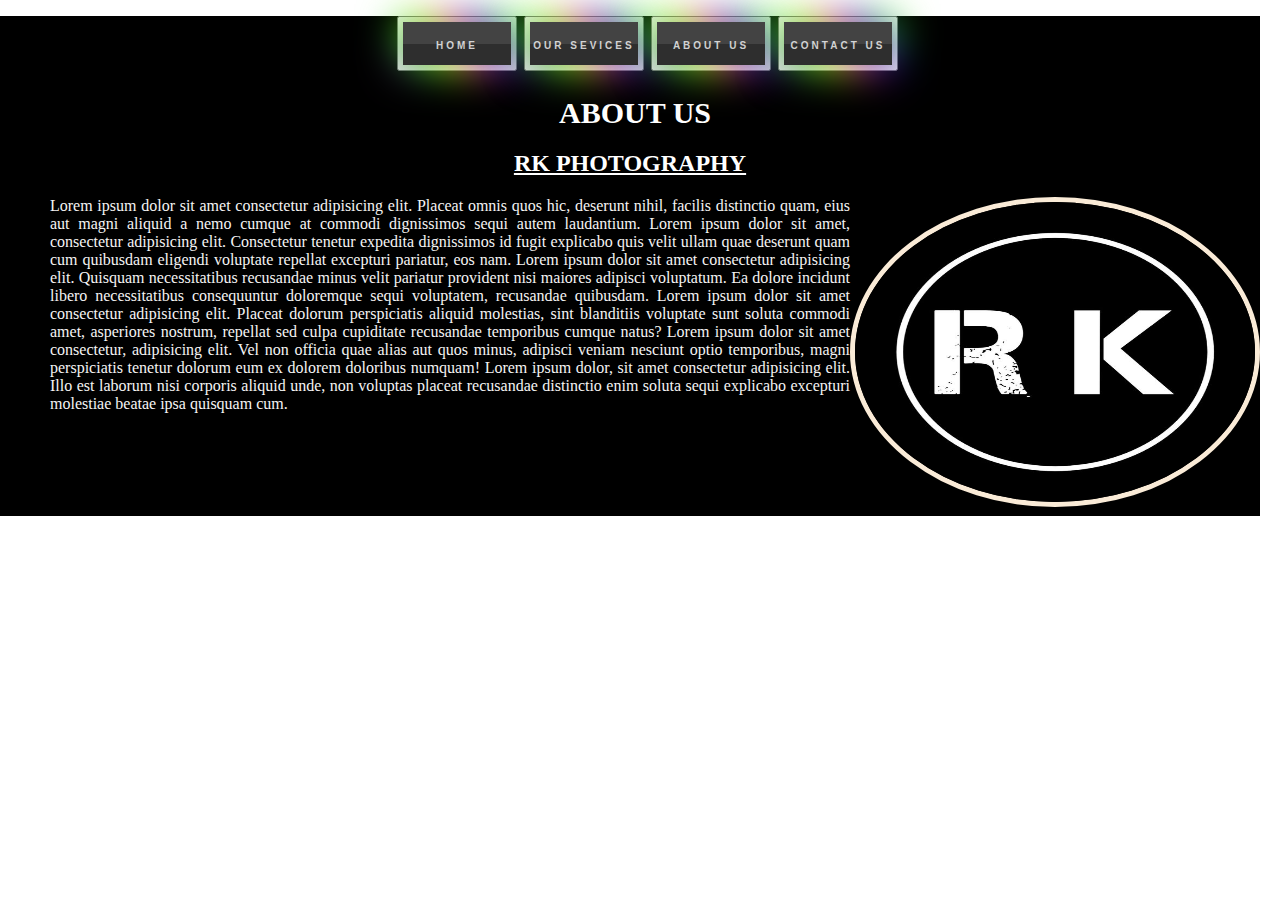
<file: about us.html>
<!DOCTYPE html>
<html lang="en">

<head>
    <meta charset="UTF-8">
    <meta name="viewport" content="width=device-width, initial-scale=1.0">
    <title>ABOUT US</title>
    <link rel="stylesheet" href="style.css">
<body>
 
    <div class="father">
        <div class="nav">
            <ul>
              <button>
                <a href="index.html"><span>HOME</span></a>
              </button>
              <button>
                <a href="OURSERVICES.HTML"><span>OUR SEVICES</span></a>
              </button>
              <button>
                <a href="about us.html"><span> ABOUT US</span></a>
              </button>
              <button>
                <a href="contactus.html"><span> CONTACT US</span></a>
              </button>
            </div>
        <h1 class="HEADING">ABOUT US</h1>
        <h2><U>RK PHOTOGRAPHY</h2></U>

        <img src="IMAGES/logo.jpg" alt="logo" height="300px" width="400px"
            style="border-radius:20px 20px 20px 20px; float: right; border:solid 5px antiquewhite; border-radius: 50%;">
        <P class="PARA">Lorem ipsum dolor sit amet consectetur adipisicing elit. Placeat omnis quos hic, deserunt nihil, facilis
            distinctio quam, eius aut magni aliquid a nemo cumque at commodi dignissimos sequi autem laudantium.
            Lorem ipsum dolor sit amet, consectetur adipisicing elit. Consectetur tenetur expedita dignissimos id fugit
            explicabo quis velit ullam quae deserunt quam cum quibusdam eligendi voluptate repellat excepturi pariatur,
            eos nam. Lorem ipsum dolor sit amet consectetur adipisicing elit. Quisquam necessitatibus recusandae minus
            velit pariatur provident nisi maiores adipisci voluptatum. Ea dolore incidunt libero necessitatibus
            consequuntur doloremque sequi voluptatem, recusandae quibusdam. Lorem ipsum dolor sit amet consectetur
            adipisicing elit. Placeat dolorum perspiciatis aliquid molestias, sint blanditiis voluptate sunt soluta
            commodi amet, asperiores nostrum, repellat sed culpa cupiditate recusandae temporibus cumque natus? Lorem
            ipsum dolor sit amet consectetur, adipisicing elit. Vel non officia quae alias aut quos minus, adipisci
            veniam nesciunt optio temporibus, magni perspiciatis tenetur dolorum eum ex dolorem doloribus numquam! Lorem
            ipsum dolor, sit amet consectetur adipisicing elit. Illo est laborum nisi corporis aliquid unde, non
            voluptas placeat recusandae distinctio enim soluta sequi explicabo excepturi molestiae beatae ipsa quisquam
            cum.</P>
    </div>
    </body>

</html>
</file>
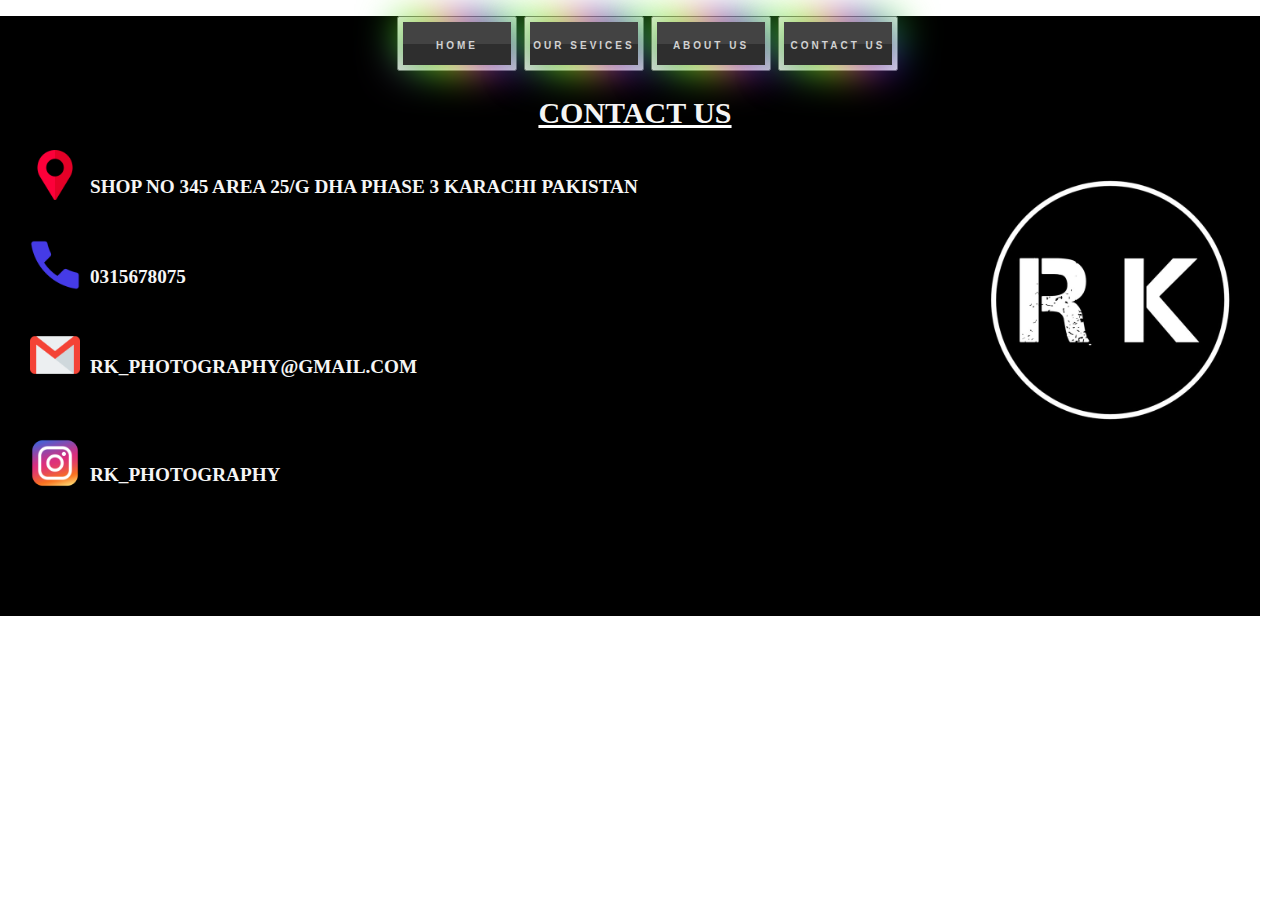
<file: contactus.html>
<!DOCTYPE html>
<html lang="en">

<head>
    <meta charset="UTF-8">
    <meta name="viewport" content="width=device-width, initial-scale=1.0">
    <title>CONTACT US</title>
    <link rel="stylesheet" href="style.css">
</head>

<body>
    <div class="contact">

    <div class="nav">
        <ul>
          <button>
            <a href="index.html"><span>HOME</span></a>
          </button>
          <button>
            <a href="OURSERVICES.HTML"><span>OUR SEVICES</span></a>
          </button>
          <button>
            <a href="about us.html"><span> ABOUT US</span></a>
          </button>
          <button>
            <a href="contactus.html"><span> CONTACT US</span></a>
          </button>
  
  
  
      </div>
   
        <U>
            <h1 style="background-color: black; color: whitesmoke;">CONTACT US</h1>
        </U>
        <div class="fill"><img src="IMAGES/logo.jpg" height="300px" width="300px"
                style="border-radius:50%; float: right; ;"></div>
                <img src="IMAGES/placeholder.png" height="50px" width="50px" style="float: left; margin-left:30px;">
                <h4 style="float:left; font-family: arial black; font-size:larger; margin-left: 10px;">SHOP NO 345 AREA 25/G DHA PHASE 3 KARACHI PAKISTAN</h4>
        <BR></BR></BR></BR></BR>
                <img src="IMAGES/phone.png" height="50px" width="50px" style="float: left; margin-left:30px;">
        <h4 style="float:left; font-family: arial black; font-size:larger; margin-left: 10px;">0315678075</h4><BR></BR><BR></BR></BR> <img
            src="IMAGES/gmail (1).png" height="50px" width="50px" style="float: left; margin-left:30px;">
        <h4 style="float:left; font-family: arial black; font-size:larger; margin-left: 10px;">RK_PHOTOGRAPHY@GMAIL.COM</h4>
        <BR><BR><BR></BR></BR></BR>
        <img src="IMAGES/instagram.png" height="50px" width="50px" style="float: left; margin-left:30px;">
        <h4 style="float:left; font-family: arial black; font-size:larger; margin-left: 10px;">RK_PHOTOGRAPHY</h4>

    </div>
</body>

</html>
</file>
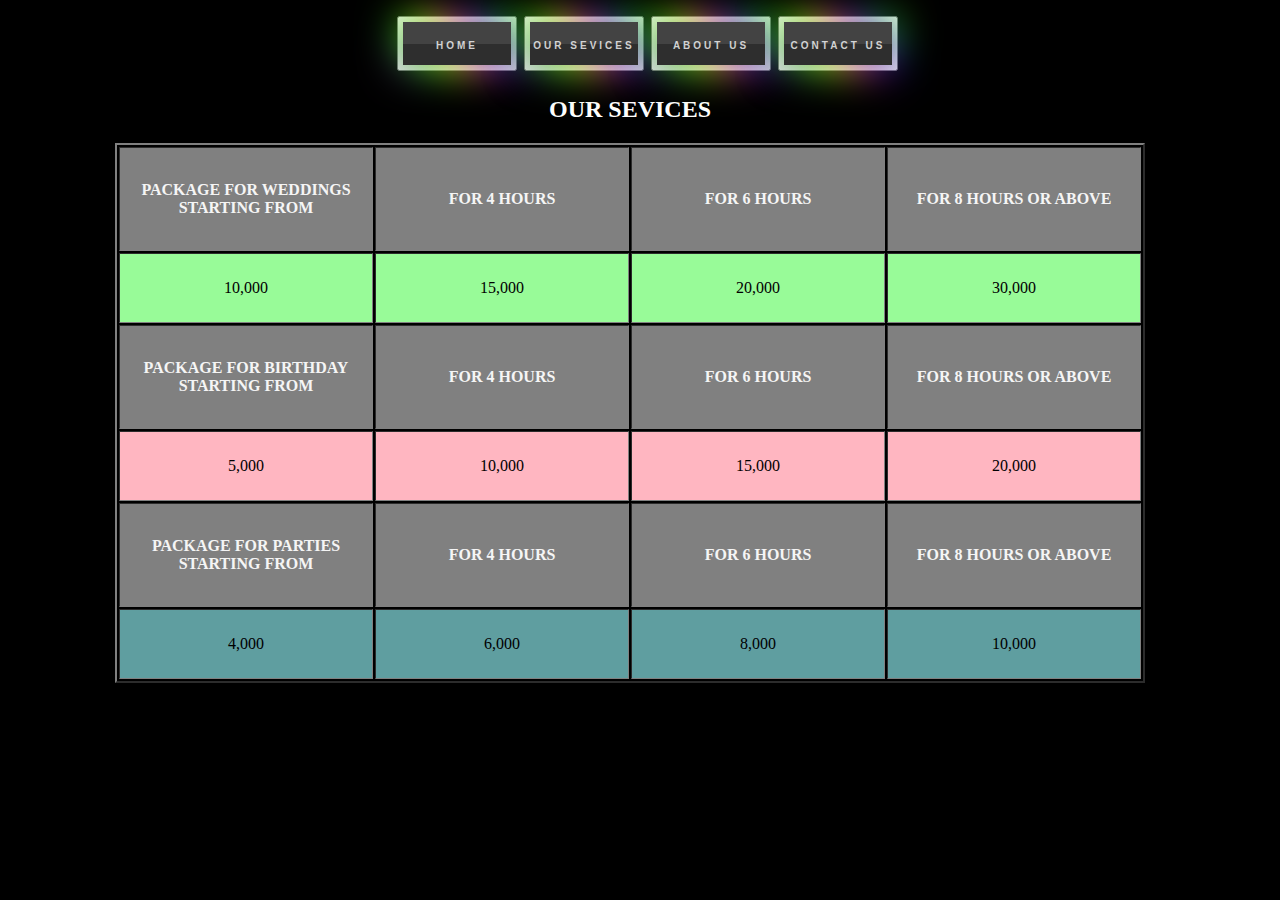
<file: OURSERVICES.HTML>
<!DOCTYPE html>
<html lang="en">
<head>
    <meta charset="UTF-8">
    <meta name="viewport" content="width=device-width, initial-scale=1.0">
    <title>OUR SERVCES</title>
    <link rel="stylesheet" href="style.css">
</head>
<body bgcolor="black" style="color: whitesmoke; font-family: ARIAL BLACK;">
    
    <div class="nav">
        <ul>
          <button>
            <a href="index.html"><span>HOME</span></a>
          </button>
          <button>
            <a href="OURSERVICES.HTML"><span>OUR SEVICES</span></a>
          </button>
          <button>
            <a href="about us.html"><span> ABOUT US</span></a>
          </button>
          <button>
            <a href="contactus.html"><span> CONTACT US</span></a>
          </button>
  
  
  
      </div>
   
    <div class="service">
    <center><H2 class="g">OUR SEVICES</H2>
    <table border="2PX">
        <th bgcolor="grey" width="250px" height="100px">PACKAGE FOR WEDDINGS STARTING FROM</th>
        <th bgcolor="grey" width="250px">FOR 4 HOURS</th>
        <th bgcolor="grey" width="250px">FOR 6 HOURS</th>
        <th bgcolor="grey" width="250px">FOR 8 HOURS OR ABOVE</th>
        <tr bgcolor="palegreen" width="100px" height="70px" style="text-align: center; color: black; font-family: arial black;"><td>10,000</td>
            <td>15,000</td>
            <td>20,000</td>
            <td>30,000</td>
        </tr>
        <th bgcolor="grey" width="250px" height="100px">PACKAGE FOR BIRTHDAY STARTING FROM</th>
        <th bgcolor="grey" width="250px">FOR 4 HOURS</th>
        <th bgcolor="grey" width="250px">FOR 6 HOURS</th>
        <th bgcolor="grey" width="250px">FOR 8 HOURS OR ABOVE</th>
        <tr bgcolor="LIGHTPINK" width="100px" height="70px" style="text-align: center; color: black; font-family: arial black;">
            <td>5,000</td>
            <td>10,000</td>
            <td>15,000</td>
            <td>20,000</td>
        </tr>
        <th bgcolor="grey" width="250px" height="100px">PACKAGE FOR PARTIES STARTING FROM</th>
        <th bgcolor="grey" width="250px">FOR 4 HOURS</th>
        <th bgcolor="grey" width="250px">FOR 6 HOURS</th>
        <th bgcolor="grey" width="250px">FOR 8 HOURS OR ABOVE</th>
        <tr bgcolor="CADETBLUE" width="100px" height="70px" style="text-align: center; color: black; font-family: arial black;">
            <td>4,000</td>
            <td>6,000</td>
            <td>8,000</td>
            <td>10,000</td>
        </tr>
    </table></div></center>
</body>
</html>
</file>
<file: style.css>
body {
  text-align: center;
  margin: auto;
}

.content {
  background-color: black;
  margin: auto;
  height: auto;
  border-style: groove;
  width: 1260px;
}

.nav {
  width: auto;
  height: 60px;
  color: whitesmoke;
  margin-left: 350px;

}


ul li {
  /* background-color: darkgray; */
  list-style: none;
  float: left;
  margin-top: 3px;
  padding: 15px;
  font-family: arial black;
  font-size: 17PX;
  transition: 2s;
}

ul li:hover {
  background-color: darkkhaki;
  list-style: none;
  float: left;
  margin-right: 10px;
  padding: 10px;
  font-family: 'Arial black';
  font-size: 17PX;
  transition: 2s;
  border-radius: 0% 25% 0% 25%;
}

h1 {
  font-family: ARial black;
  font-size: 30PX;
  margin-left: 10px;
  background-color: white;
  COLOR: black;
  text-align: center;


}

.LOGO {
  border-style: double;
  margin: auto;

}

.aside {
  background-color: black;
  width: 1260PX;

}

ol li {
  list-style: none;

  color: white;
  font-family: arial black;
  margin-top: auto;

}

u {
  color: white;
  text-underline-position: auto;
}

P {
  color: rgb(245, 244, 244);
  margin-left: 50px;
  text-align: center;

}

h2 {
  color: white;
  text-align: center;
}

button {
  position: relative;
  text-decoration: none;
  font-size: 10px;
  text-transform: uppercase;
  letter-spacing: 3px;
  line-height: 48px;
  width: 120px;
  cursor: pointer;
  font-weight: bold;
  height: 55px;
  -webkit-box-reflect: bottom 1px linear-gradient(transparent, #0004);
  float: left;
  margin-left: 7px;
}

button span {
  position: absolute;
  display: flex;
  justify-content: center;
  top: 4px;
  right: 4px;
  bottom: 4px;
  left: 4px;
  text-align: center;
  background: #2e2e2e;
  color: rgba(255, 255, 255, 0.781);
  transition: 0.5s;
  z-index: 1;
}

button:hover span {
  color: rgba(255, 255, 255, 1);
}

button::before {
  content: "";
  position: absolute;
  width: 100%;
  height: 100%;
  top: 0;
  left: 0;
  background-size: 400%;
  opacity: 0;
  transition: 0.5s;
  background: linear-gradient(45deg,
      #91155d,
      #525296,
      #0f0,
      #ff0,
      #fb0094,
      #00f,
      #0f0,
      #ff0);
  animation: animate123 20% linear infinte;
}

button::after {
  content: "";
  position: absolute;
  width: 100%;
  height: 100%;
  top: 0;
  left: 0;
  background-size: 400%;
  filter: blur(20px);
  transition: 0.5s;
  background: linear-gradient(45deg,
      #91155d,
      #525296,
      #0f0,
      #ff0,
      #fb0094,
      #00f,
      #0f0,
      #ff0);
  animation: animate123 20% linear infinte;
}

button:hover::before,
button:hover::after {
  opacity: 1;
}

@keyframes animate123 {
  0% {
    background-position: 0 0;
  }

  50% {
    background-position: 300% 0;
  }

  100% {
    background-position: 0 0;
  }
}

button span::before {
  content: "";
  position: absolute;
  top: 0;
  left: 0;
  width: 100%;
  height: 50%;
  background: rgba(255, 255, 255, 0.1);
}

.father {
  width: 1260px;
  height: 500px;
  ;
  background-color: black;

}

.HEADING {
  font-family: arial black;
  background-color: black;
  color: white;
}

.PARA {
  font-size: medium;
  font-family: arial black;
  text-align: justify;
}

.card {
  display: flex;
  height: 70px;
  width: 270px;
}

.card svg {
  position: absolute;
  display: flex;
  width: 60%;
  height: 100%;
  font-size: 24px;
  font-weight: 700;
  opacity: 1;
  transition: opacity 0.25s;
  z-index: 2;
  cursor: pointer;
}

.card .social-link1,
.card .social-link2,
.card .social-link3,
.card .social-link4 {
  position: relative;
  display: flex;
  align-items: center;
  justify-content: center;
  width: 25%;
  color: whitesmoke;
  font-size: 24px;
  text-decoration: none;
  transition: 0.25s;
  border-radius: 50px;
}

.card svg {
  transform: scale(1);
}

.card .social-link1:hover {
  background-color: #1a1e22;
  animation: bounce_613 0.4s linear;
}

.card .social-link2:hover {
  background-color: #0a66c2;
  animation: bounce_613 0.4s linear;
}

.card .social-link3:hover {
  background-color: #0059f7;
  animation: bounce_613 0.4s linear;
}

.card .social-link4:hover {
  background-color: #1d4292;
  animation: bounce_613 0.4s linear;
}

@keyframes bounce_613 {
  40% {
    transform: scale(1.4);
  }

  60% {
    transform: scale(0.8);
  }

  80% {
    transform: scale(1.2);
  }

  100% {
    transform: scale(1);
  }
}

.contact {
  background-color: black;
  color: whitesmoke;
  height: 600px;
  width: 1260px;
}

.service {
  width: 1260px;
  height: 400px;
  background-color: black;
}
</file>
